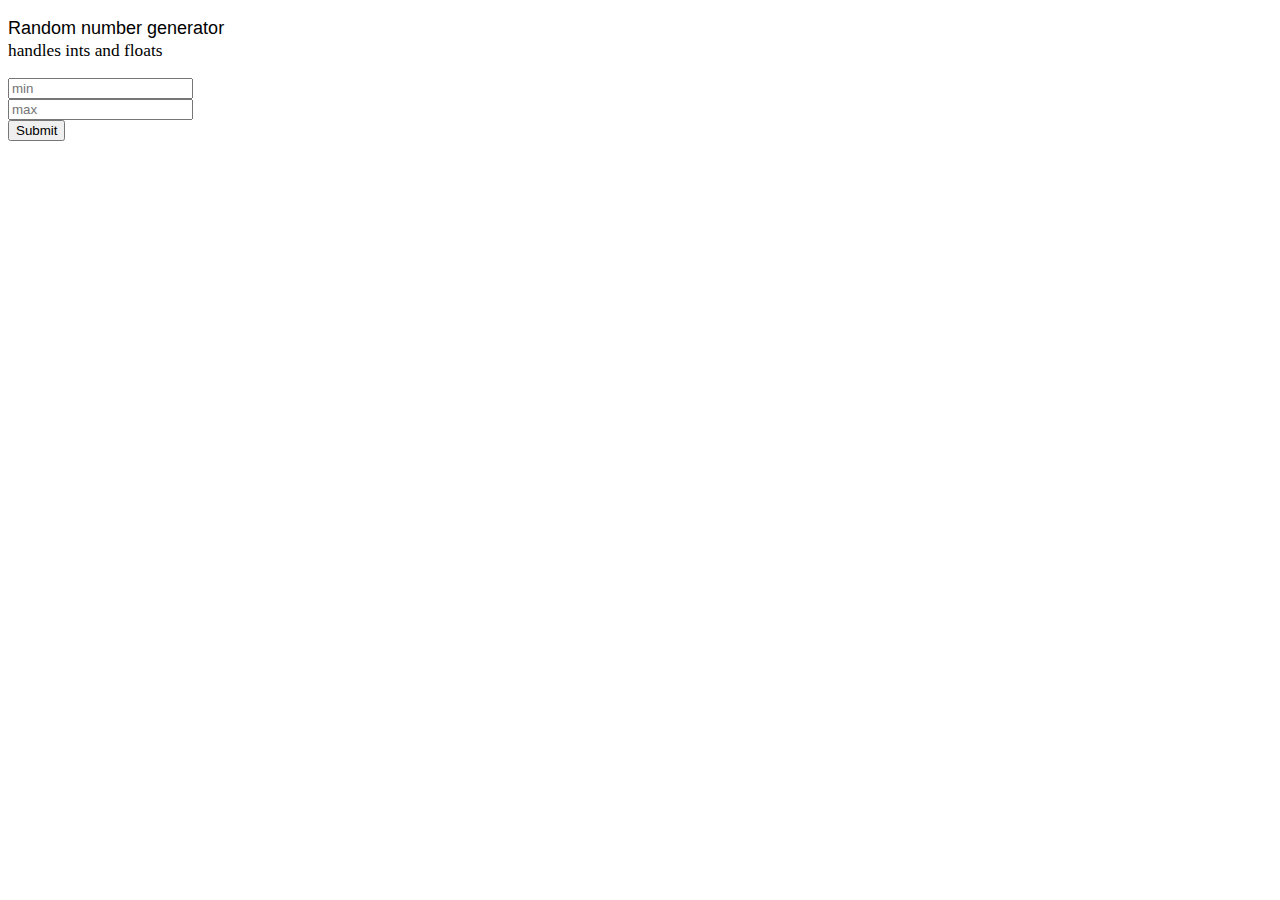
<file: random.anadyr.us/index.html>
<!DOCTYPE html>
<html lang="en">
<head>
    <meta charset="UTF-8">
    <title>Random!</title>
    <script>
        function random() {
            //cast str input to int or float
            let min = parseFloat(document.getElementById("min").value);
            let max = parseFloat(document.getElementById("max").value);
            //if int inputs, floors result to int
            let isInteger = Number.isInteger(min) && Number.isInteger(max);
            // defaults to 0
            if (isNaN(min)) {
                min = 0;
            } else if (isNaN(max)) {
                max = 0
            }
            //gets random num
            let result = (Math.random() * (max - min + isInteger) + min);
            if (isInteger) {
                result = Math.floor(result);
            }
            if (!isNaN(result)) {
                document.getElementById("result").innerText = result;
            } else {
                document.getElementById("result").innerText = "Please enter a number";
            }
        }
    </script>
</head>
<body>
<div>
    <p style="margin-bottom: 0; font-size: large; font-family: sans-serif">Random number generator</p>
    <p style="margin-top: 2px; font-size: 13pt;">handles ints and floats</p>
</div>
<form id="input">
    <input type="text" id="min" placeholder="min"><br>
    <input type="text" id="max" placeholder="max"><br>
    <button type="button" onclick="random()">Submit</button>
    <br>
    <br>
    <p style="font-family: sans-serif" id="result"></p>

</form>

</body>
</html>
</file>
